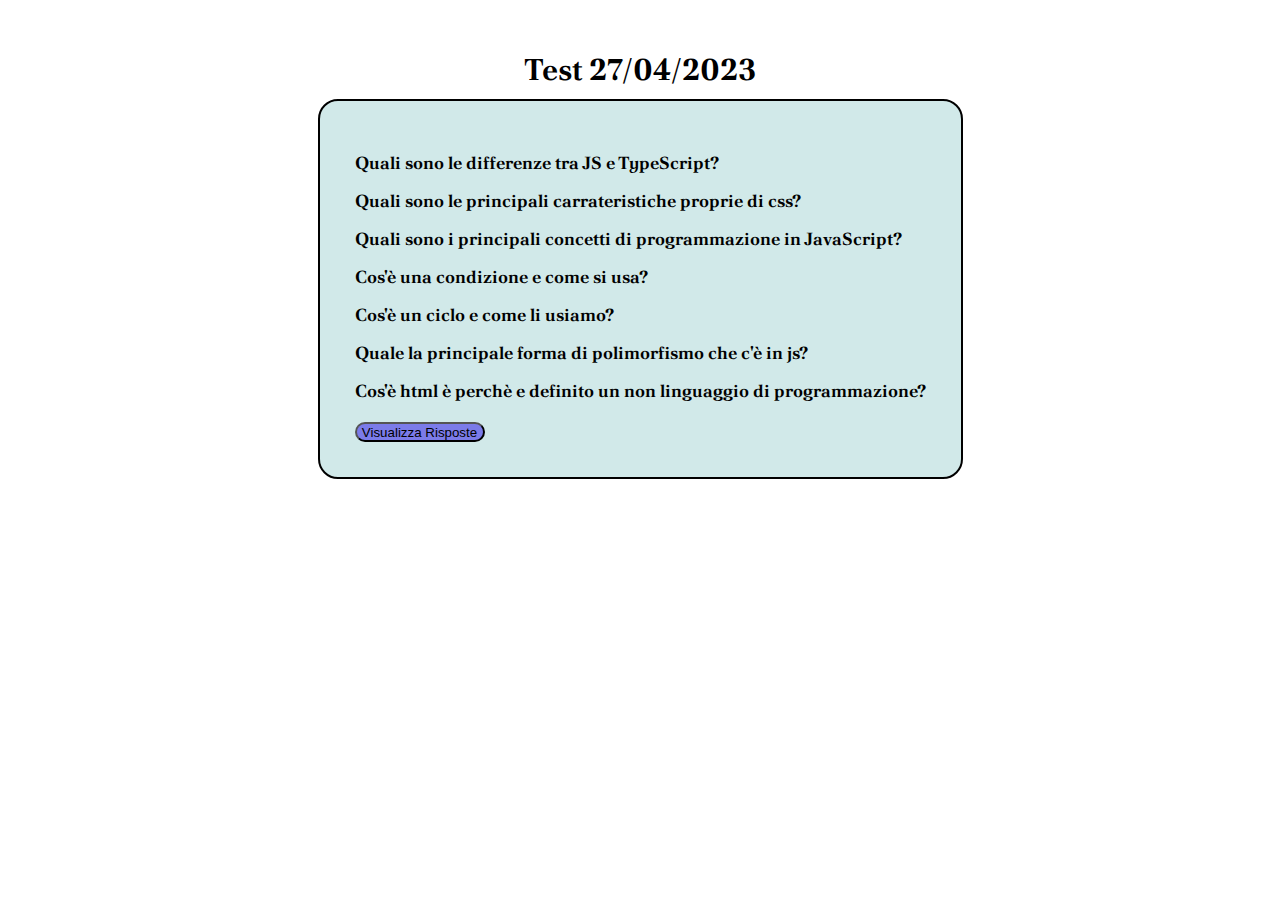
<file: Prova/index.html>
<!DOCTYPE html>
<html lang="en">
<head>
    <meta charset="UTF-8">
    <meta http-equiv="X-UA-Compatible" content="IE=edge">
    <meta name="viewport" content="width=device-width, initial-scale=1.0">
    <link rel="preconnect" href="https://fonts.googleapis.com">
    <link rel="preconnect" href="https://fonts.gstatic.com" crossorigin>
    <link href="https://fonts.googleapis.com/css2?family=Livvic:wght@600;700&family=Poltawski+Nowy:ital,wght@0,600;1,500;1,600&display=swap" rel="stylesheet">
    <link rel="stylesheet" href="style.css">
    <title>Test 27/04/2023</title>
</head>
<body>
    <header>
        <h1>Test 27/04/2023</h1>
    </header>

    <main> 
        <div class="box">
            <h3> Quali sono le differenze tra JS e TypeScript? </h3>
            <h5> 
                <span id="Answer1" class="Risposta">TypeScript a differenza di JavaScript è un linguaggio di programmazione nel quale sono specificati
                 tipi, classi. 
                </span>
            </h5>
              
            
            <h3> Quali sono le principali carrateristiche proprie di css? </h3>
            
            <h5>
                <span id="Answer2" class="Risposta"> Con il CSS è possibile gestire tutto il layout di un sito Web,è possibile modificare il formato di
                 un testo il posizionamento di un elemento.
                </span>
            </h5>
            
            <h3> Quali sono i principali concetti di programmazione in JavaScript? </h3>
            <h5> 
                <span id="Answer3" class="Risposta">JavaScript la maggior parte delle volte viene utilizzato per la parte logica di un Sito Web ma è possibile 
                utilizzarlo anche per animazioni.
                </span>
            </h5> 
            
            <h3> Cos'è una condizione e come si usa? </h3>
            <h5> 
                <span id="Answer4" class="Risposta">Una condizione è un istruzione che vincola l'esecuzione del codice. La sua sintassi è if() dove 
                all'interno delle parentesi viene inserita la condizione. 
                </span>
            </h5> 
            
            <h3> Cos'è un ciclo e come li usiamo? </h3>
            <h5> 
                <span id="Answer5" class="Risposta">Un ciclo è un istruzione che permette il ripetersi di una parte di codice. Esistono diversi tipi
                 di ciclo ad esempio for, do while,while ecc... 
                </span>
            </h5>
             
            <h3> Quale la principale forma di polimorfismo che c'è in js? </h3> 
            <h5> 
                <span id="Answer6" class="Risposta">
                </span>
            </h5>
                  
            <h3> Cos'è html è perchè e definito un non linguaggio di programmazione? </h3>
            <h5> 
                <span id="Answer7" class="Risposta">Html è Hypertext Markup Language costituisce la struttura di qualsiasi pagina Web. </span>
            </h5>
            
            <input type="button" value="Visualizza Risposte" id="show">
        </div>
    </main>
<script src="script1.js"></script>
</body>
</html>
</file>
<file: Prova/style.css>
*{
    margin: 0px;
    padding: 0px;
    box-sizing: border-box;
}
html{
    height: 100%;
    width: 100%;
    font-family: 'Poltawski Nowy', serif;
    font-size: 15px;
}

body{
    position: relative;
    top: 50px;
   
}

header, main{
    display: flex;
    align-items: center;
    justify-content: center;
}

.box{
    
    margin-top:10px;
    padding: 35px;
    border: 2px solid black;
    border-radius: 20px;
    background-color: rgb(209, 233, 233);
    
}
.Risposta{
    display:none;
}
.show{
    display:block;
}
h3{
    margin-top:15px;
}

input{

    height: 20px;
    width: 130px;
    border-radius: 50px;
    background-color: rgb(123, 123, 233);
    margin-top:20px;
}
</file>
